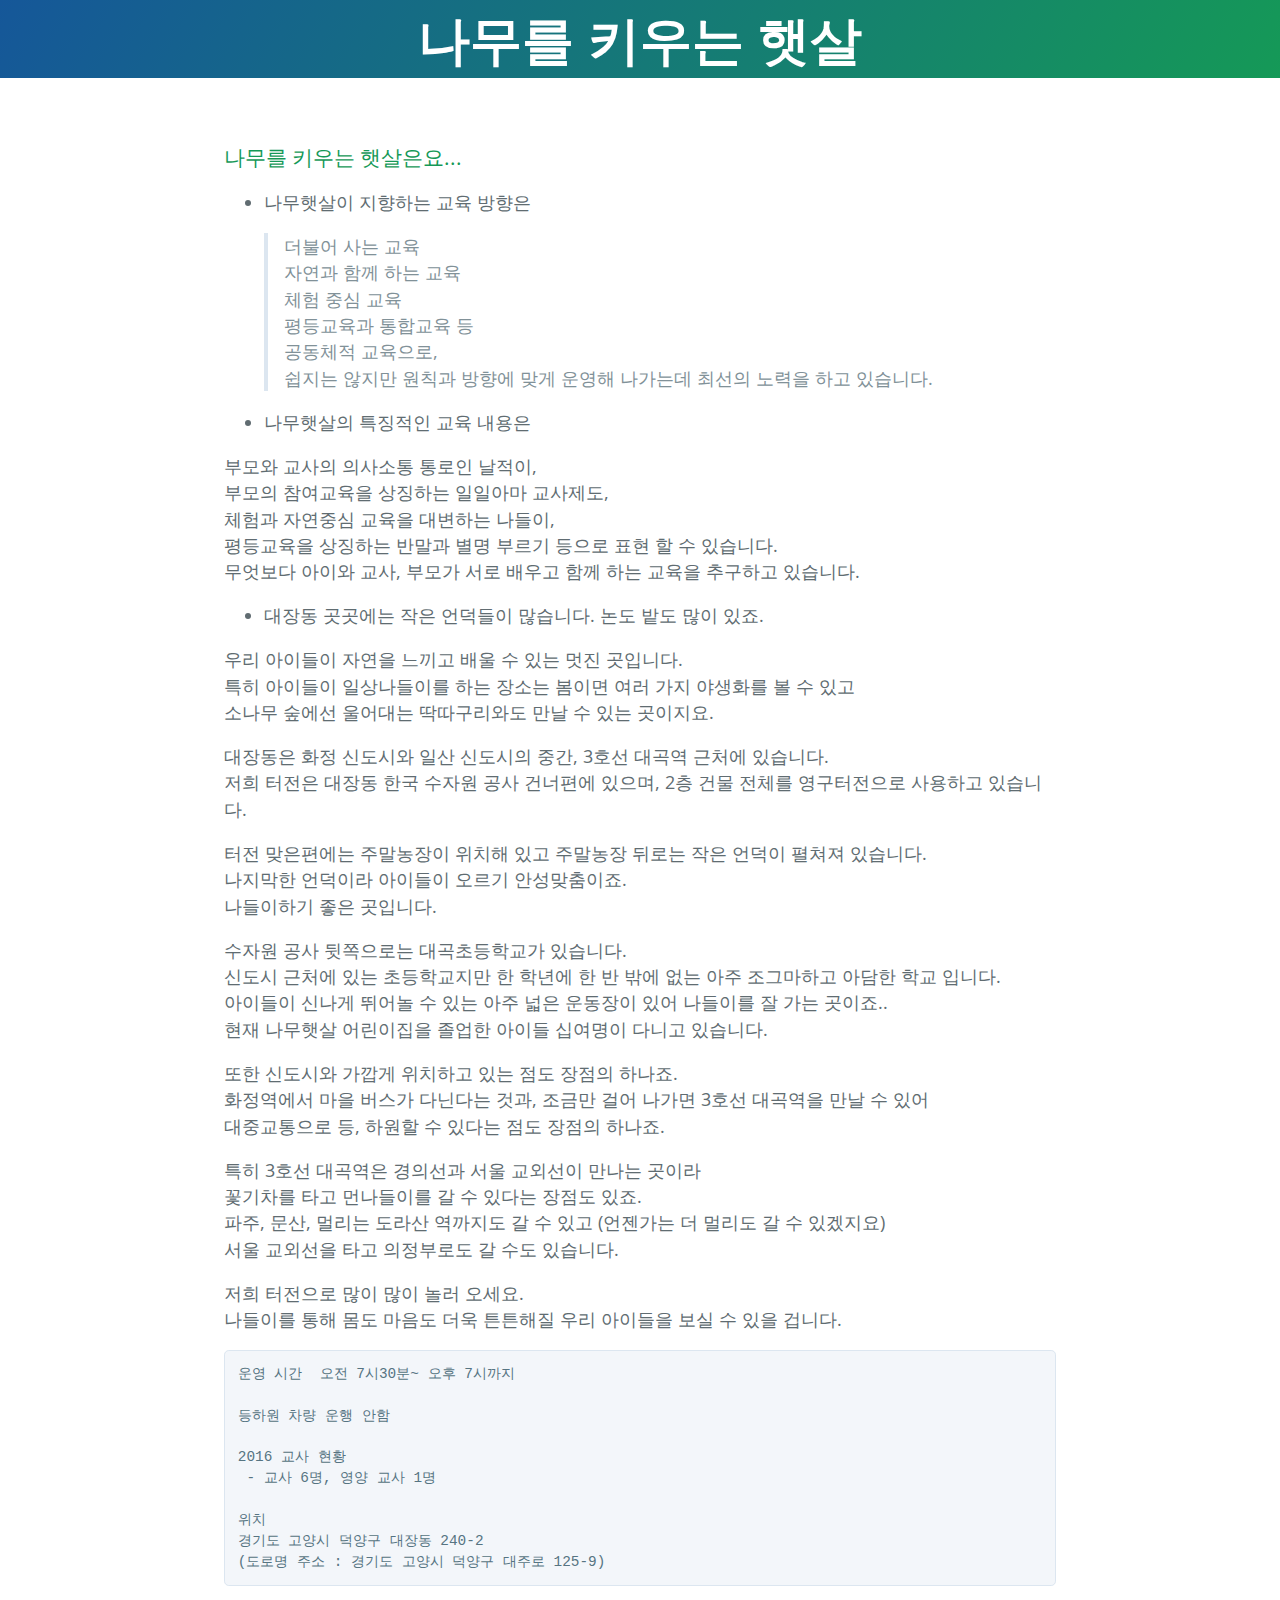
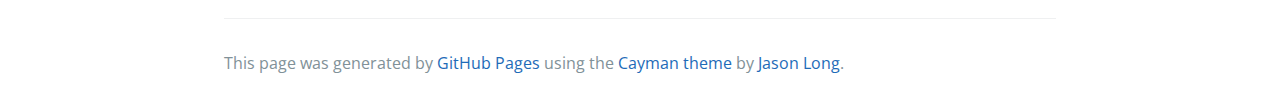
<file: intro.html>
<!DOCTYPE html>
<html lang="en-us">
  <head>
    <meta charset="UTF-8">
    <title>나무를 키우는 햇살 by namu-haetsal</title>
    <meta name="viewport" content="width=device-width, initial-scale=1">
    <link rel="stylesheet" type="text/css" href="stylesheets/normalize.css" media="screen">
    <link href='https://fonts.googleapis.com/css?family=Open+Sans:400,700' rel='stylesheet' type='text/css'>
    <link rel="stylesheet" type="text/css" href="stylesheets/stylesheet.css" media="screen">
    <link rel="stylesheet" type="text/css" href="stylesheets/github-light.css" media="screen">
  </head>
  <body>
    <section class="page-header">
      <h1 class="project-name">나무를 키우는 햇살</h1>
      <h2 class="project-tagline"></h2>
    </section>

    <section class="main-content">
      <h3>
<a id="나무를-키우는-햇살은요" class="anchor" href="#%EB%82%98%EB%AC%B4%EB%A5%BC-%ED%82%A4%EC%9A%B0%EB%8A%94-%ED%96%87%EC%82%B4%EC%9D%80%EC%9A%94" aria-hidden="true"><span aria-hidden="true" class="octicon octicon-link"></span></a>나무를 키우는 햇살은요...</h3>

<ul>
<li>
<p>나무햇살이 지향하는 교육 방향은 </p>

<blockquote>
<p>더불어 사는 교육<br>
자연과 함께 하는 교육<br>
체험 중심 교육<br>
평등교육과 통합교육 등<br> 
공동체적 교육으로,<br>
쉽지는 않지만 원칙과 방향에 맞게 운영해 나가는데 최선의 노력을 하고 있습니다.<br></p>
</blockquote>
</li>
<li><p>나무햇살의 특징적인 교육 내용은 </p></li>
</ul>

<p>부모와 교사의 의사소통 통로인 날적이, <br>
부모의 참여교육을 상징하는 일일아마 교사제도, <br>
체험과 자연중심 교육을 대변하는 나들이, <br>
평등교육을 상징하는 반말과 별명 부르기 등으로 표현 할 수 있습니다. <br>
무엇보다 아이와 교사, 부모가 서로 배우고 함께 하는 교육을 추구하고 있습니다.<br></p>

<ul>
<li>대장동 곳곳에는 작은 언덕들이 많습니다. 논도 밭도 많이 있죠. </li>
</ul>

<p>우리 아이들이 자연을 느끼고 배울 수 있는 멋진 곳입니다. <br>
특히 아이들이 일상나들이를 하는 장소는 봄이면 여러 가지 야생화를 볼 수 있고 <br>
소나무 숲에선 울어대는 딱따구리와도 만날 수 있는 곳이지요.<br></p>

<p>대장동은 화정 신도시와 일산 신도시의 중간, 3호선 대곡역 근처에 있습니다. <br>
저희 터전은 대장동 한국 수자원 공사 건너편에 있으며, 2층 건물 전체를 영구터전으로 사용하고 있습니다.</p>

<p>터전 맞은편에는 주말농장이 위치해 있고 주말농장 뒤로는 작은 언덕이 펼쳐져 있습니다. <br>
나지막한 언덕이라 아이들이 오르기 안성맞춤이죠. <br>
나들이하기 좋은 곳입니다. <br></p>

<p>수자원 공사 뒷쪽으로는 대곡초등학교가 있습니다. <br>
신도시 근처에 있는 초등학교지만 한 학년에 한 반 밖에 없는 아주 조그마하고 아담한 학교 입니다.  <br>
아이들이 신나게 뛰어놀 수 있는 아주 넓은 운동장이 있어 나들이를 잘 가는 곳이죠..  <br>
현재 나무햇살 어린이집을 졸업한 아이들 십여명이 다니고 있습니다. <br></p>

<p>또한 신도시와 가깝게 위치하고 있는 점도 장점의 하나죠.  <br>
화정역에서 마을 버스가 다닌다는 것과, 조금만 걸어 나가면 3호선 대곡역을 만날 수 있어 <br>
대중교통으로 등, 하원할 수 있다는 점도 장점의 하나죠. <br></p>

<p>특히 3호선 대곡역은 경의선과 서울 교외선이 만나는 곳이라 <br>
꽃기차를 타고 먼나들이를 갈 수 있다는 장점도 있죠. <br>
파주, 문산, 멀리는 도라산 역까지도 갈 수 있고 (언젠가는 더 멀리도 갈 수 있겠지요)<br>
서울 교외선을 타고 의정부로도 갈 수도 있습니다. <br></p>

<p>저희 터전으로 많이 많이 놀러 오세요. <br>
나들이를 통해 몸도 마음도 더욱 튼튼해질 우리 아이들을 보실 수 있을 겁니다. <br></p>

<pre><code>운영 시간  오전 7시30분~ 오후 7시까지

등하원 차량 운행 안함

2016 교사 현황
 - 교사 6명, 영양 교사 1명

위치
경기도 고양시 덕양구 대장동 240-2
(도로명 주소 : 경기도 고양시 덕양구 대주로 125-9)
</code></pre>

      <footer class="site-footer">

        <span class="site-footer-credits">This page was generated by <a href="https://pages.github.com">GitHub Pages</a> using the <a href="https://github.com/jasonlong/cayman-theme">Cayman theme</a> by <a href="https://twitter.com/jasonlong">Jason Long</a>.</span>
      </footer>

    </section>

  
  </body>
</html>
</file>
<file: stylesheets/stylesheet.css>
* {
  box-sizing: border-box; }

body {
  padding: 0;
  margin: 0;
  font-family: "Open Sans", "Helvetica Neue", Helvetica, Arial, sans-serif;
  font-size: 16px;
  line-height: 1.5;
  color: #606c71; }

a {
  color: #1e6bb8;
  text-decoration: none; }
  a:hover {
    text-decoration: underline; }

.btn {
  display: inline-block;
  margin-bottom: 1rem;
  color: rgba(255, 255, 255, 0.7);
  background-color: rgba(255, 255, 255, 0.08);
  border-color: rgba(255, 255, 255, 0.2);
  border-style: solid;
  border-width: 1px;
  border-radius: 0.3rem;
  transition: color 0.2s, background-color 0.2s, border-color 0.2s; }
  .btn + .btn {
    margin-left: 1rem; }

.btn:hover {
  color: rgba(255, 255, 255, 0.8);
  text-decoration: none;
  background-color: rgba(255, 255, 255, 0.2);
  border-color: rgba(255, 255, 255, 0.3); }

@media screen and (min-width: 64em) {
  .btn {
    padding: 0.75rem 1rem; } }

@media screen and (min-width: 42em) and (max-width: 64em) {
  .btn {
    padding: 0.6rem 0.9rem;
    font-size: 0.9rem; } }

@media screen and (max-width: 42em) {
  .btn {
    display: block;
    width: 100%;
    padding: 0.75rem;
    font-size: 0.9rem; }
    .btn + .btn {
      margin-top: 1rem;
      margin-left: 0; } }

.page-header {
  color: #fff;
  text-align: center;
  background-color: #159957;
  background-image: linear-gradient(120deg, #155799, #159957); }

@media screen and (min-width: 64em) {
  .page-header {
    padding: 0rem 0rem; } }

@media screen and (min-width: 42em) and (max-width: 64em) {
  .page-header {
    padding: 0rem 0rem; } }

@media screen and (max-width: 42em) {
  .page-header {
    padding: 0rem 0rem; } }

.project-name {
  margin-top: 0;
  margin-bottom: 0.1rem; }

@media screen and (min-width: 64em) {
  .project-name {
    font-size: 3.25rem; } }

@media screen and (min-width: 42em) and (max-width: 64em) {
  .project-name {
    font-size: 2.25rem; } }

@media screen and (max-width: 42em) {
  .project-name {
    font-size: 1.75rem; } }

.project-tagline {
  margin-bottom: 2rem;
  font-weight: normal;
  opacity: 0.7; }

@media screen and (min-width: 64em) {
  .project-tagline {
    font-size: 1.25rem; } }

@media screen and (min-width: 42em) and (max-width: 64em) {
  .project-tagline {
    font-size: 1.15rem; } }

@media screen and (max-width: 42em) {
  .project-tagline {
    font-size: 1rem; } }

.main-content :first-child {
  margin-top: 0; }
.main-content img {
  max-width: 100%; }
.main-content h1, .main-content h2, .main-content h3, .main-content h4, .main-content h5, .main-content h6 {
  margin-top: 2rem;
  margin-bottom: 1rem;
  font-weight: normal;
  color: #159957; }
.main-content p {
  margin-bottom: 1em; }
.main-content code {
  padding: 2px 4px;
  font-family: Consolas, "Liberation Mono", Menlo, Courier, monospace;
  font-size: 0.9rem;
  color: #383e41;
  background-color: #f3f6fa;
  border-radius: 0.3rem; }
.main-content pre {
  padding: 0.8rem;
  margin-top: 0;
  margin-bottom: 1rem;
  font: 1rem Consolas, "Liberation Mono", Menlo, Courier, monospace;
  color: #567482;
  word-wrap: normal;
  background-color: #f3f6fa;
  border: solid 1px #dce6f0;
  border-radius: 0.3rem; }
  .main-content pre > code {
    padding: 0;
    margin: 0;
    font-size: 0.9rem;
    color: #567482;
    word-break: normal;
    white-space: pre;
    background: transparent;
    border: 0; }
.main-content .highlight {
  margin-bottom: 1rem; }
  .main-content .highlight pre {
    margin-bottom: 0;
    word-break: normal; }
.main-content .highlight pre, .main-content pre {
  padding: 0.8rem;
  overflow: auto;
  font-size: 0.9rem;
  line-height: 1.45;
  border-radius: 0.3rem; }
.main-content pre code, .main-content pre tt {
  display: inline;
  max-width: initial;
  padding: 0;
  margin: 0;
  overflow: initial;
  line-height: inherit;
  word-wrap: normal;
  background-color: transparent;
  border: 0; }
  .main-content pre code:before, .main-content pre code:after, .main-content pre tt:before, .main-content pre tt:after {
    content: normal; }
.main-content ul, .main-content ol {
  margin-top: 0; }
.main-content blockquote {
  padding: 0 1rem;
  margin-left: 0;
  color: #819198;
  border-left: 0.3rem solid #dce6f0; }
  .main-content blockquote > :first-child {
    margin-top: 0; }
  .main-content blockquote > :last-child {
    margin-bottom: 0; }
.main-content table {
  display: block;
  width: 100%;
  overflow: auto;
  word-break: normal;
  word-break: keep-all; }
  .main-content table th {
    font-weight: bold; }
  .main-content table th, .main-content table td {
    padding: 0.5rem 1rem;
    border: 1px solid #e9ebec; }
.main-content dl {
  padding: 0; }
  .main-content dl dt {
    padding: 0;
    margin-top: 1rem;
    font-size: 1rem;
    font-weight: bold; }
  .main-content dl dd {
    padding: 0;
    margin-bottom: 1rem; }
.main-content hr {
  height: 2px;
  padding: 0;
  margin: 1rem 0;
  background-color: #eff0f1;
  border: 0; }

@media screen and (min-width: 64em) {
  .main-content {
    max-width: 64rem;
    padding: 2rem 6rem;
    margin: 0 auto;
    font-size: 1.1rem; } }

@media screen and (min-width: 42em) and (max-width: 64em) {
  .main-content {
    padding: 2rem 4rem;
    font-size: 1.1rem; } }

@media screen and (max-width: 42em) {
  .main-content {
    padding: 2rem 1rem;
    font-size: 1rem; } }

.site-footer {
  padding-top: 2rem;
  margin-top: 2rem;
  border-top: solid 1px #eff0f1; }

.site-footer-owner {
  display: block;
  font-weight: bold; }

.site-footer-credits {
  color: #819198; }

@media screen and (min-width: 64em) {
  .site-footer {
    font-size: 1rem; } }

@media screen and (min-width: 42em) and (max-width: 64em) {
  .site-footer {
    font-size: 1rem; } }

@media screen and (max-width: 42em) {
  .site-footer {
    font-size: 0.9rem; } }
</file>
<file: stylesheets/github-light.css>
/*
The MIT License (MIT)

Copyright (c) 2015 GitHub, Inc.

Permission is hereby granted, free of charge, to any person obtaining a copy
of this software and associated documentation files (the "Software"), to deal
in the Software without restriction, including without limitation the rights
to use, copy, modify, merge, publish, distribute, sublicense, and/or sell
copies of the Software, and to permit persons to whom the Software is
furnished to do so, subject to the following conditions:

The above copyright notice and this permission notice shall be included in all
copies or substantial portions of the Software.

THE SOFTWARE IS PROVIDED "AS IS", WITHOUT WARRANTY OF ANY KIND, EXPRESS OR
IMPLIED, INCLUDING BUT NOT LIMITED TO THE WARRANTIES OF MERCHANTABILITY,
FITNESS FOR A PARTICULAR PURPOSE AND NONINFRINGEMENT. IN NO EVENT SHALL THE
AUTHORS OR COPYRIGHT HOLDERS BE LIABLE FOR ANY CLAIM, DAMAGES OR OTHER
LIABILITY, WHETHER IN AN ACTION OF CONTRACT, TORT OR OTHERWISE, ARISING FROM,
OUT OF OR IN CONNECTION WITH THE SOFTWARE OR THE USE OR OTHER DEALINGS IN THE
SOFTWARE.

*/

.pl-c /* comment */ {
  color: #969896;
}

.pl-c1      /* constant, markup.raw, meta.diff.header, meta.module-reference, meta.property-name, support, support.constant, support.variable, variable.other.constant */,
.pl-s .pl-v /* string variable */ {
  color: #0086b3;
}

.pl-e  /* entity */,
.pl-en /* entity.name */ {
  color: #795da3;
}

.pl-s .pl-s1 /* string source */,
.pl-smi      /* storage.modifier.import, storage.modifier.package, storage.type.java, variable.other, variable.parameter.function */ {
  color: #333;
}

.pl-ent /* entity.name.tag */ {
  color: #63a35c;
}

.pl-k /* keyword, storage, storage.type */ {
  color: #a71d5d;
}

.pl-pds              /* punctuation.definition.string, string.regexp.character-class */,
.pl-s                /* string */,
.pl-s .pl-pse .pl-s1 /* string punctuation.section.embedded source */,
.pl-sr               /* string.regexp */,
.pl-sr .pl-cce       /* string.regexp constant.character.escape */,
.pl-sr .pl-sra       /* string.regexp string.regexp.arbitrary-repitition */,
.pl-sr .pl-sre       /* string.regexp source.ruby.embedded */ {
  color: #183691;
}

.pl-v /* variable */ {
  color: #ed6a43;
}

.pl-id /* invalid.deprecated */ {
  color: #b52a1d;
}

.pl-ii /* invalid.illegal */ {
  background-color: #b52a1d;
  color: #f8f8f8;
}

.pl-sr .pl-cce /* string.regexp constant.character.escape */ {
  color: #63a35c;
  font-weight: bold;
}

.pl-ml /* markup.list */ {
  color: #693a17;
}

.pl-mh        /* markup.heading */,
.pl-mh .pl-en /* markup.heading entity.name */,
.pl-ms        /* meta.separator */ {
  color: #1d3e81;
  font-weight: bold;
}

.pl-mq /* markup.quote */ {
  color: #008080;
}

.pl-mi /* markup.italic */ {
  color: #333;
  font-style: italic;
}

.pl-mb /* markup.bold */ {
  color: #333;
  font-weight: bold;
}

.pl-md /* markup.deleted, meta.diff.header.from-file */ {
  background-color: #ffecec;
  color: #bd2c00;
}

.pl-mi1 /* markup.inserted, meta.diff.header.to-file */ {
  background-color: #eaffea;
  color: #55a532;
}

.pl-mdr /* meta.diff.range */ {
  color: #795da3;
  font-weight: bold;
}

.pl-mo /* meta.output */ {
  color: #1d3e81;
}
</file>
